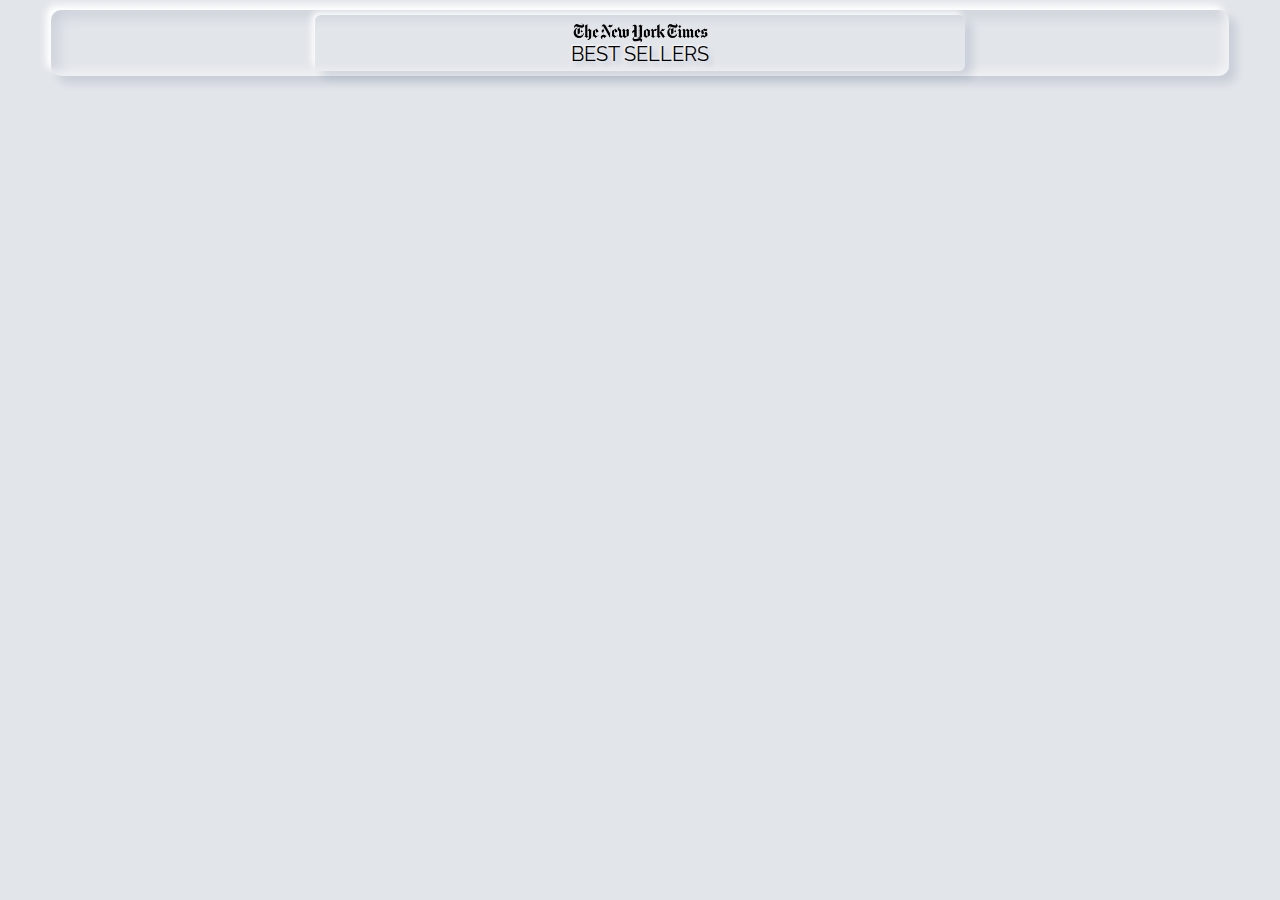
<file: index.html>
<!DOCTYPE html>
<html lang="en">
  <head>
    <meta charset="UTF-8" />
    <meta http-equiv="X-UA-Compatible" content="IE=edge" />
    <meta name="viewport" content="width=device-width, initial-scale=1.0" />
    <style>
        @import url('https://fonts.googleapis.com/css2?family=Anton&family=Balsamiq+Sans&family=Bebas+Neue&family=Dancing+Script&family=Lobster&family=Oswald:wght@500&family=Poppins:wght@500&family=Raleway:wght@600&family=Righteous&display=swap');
    </style> 
    <link rel="stylesheet" href="./css/styles.css" />
    <link rel="shortcut icon" href="./assets/favicon.png" />
    <title>Books</title>
  </head>
  <body>
    <section class="content__loader">
      <article class="loader">
      </article>
    </section>
    <header class="index__header">
      <section class="index__header__content">
        <article class="header__fx">
        <img src="./assets/nYtLogo.png" class="header__subtitle"></img>
        <p class="header__title">BEST SELLERS</p>
      </article>
      </section>
    </header>
    <main class="index__main">
      <section class="index__section">
      </section>
    </main>
    <script src="./js/index.js"></script>
  </body>
</html>
</file>
<file: css/styles.css>
body {
  background-color: #0d27501f;
  display: flex;
  flex-flow: column;
  align-items: center;
  padding-bottom: 80px;
}
/*LOADER*/
*,
*:before,
*:after {
  margin: 0;
  padding: 0;
  -webkit-box-sizing: border-box;
  -moz-box-sizing: border-box;
  box-sizing: border-box;
}

.content__loader {
  top: 0;
  background-color: #ffffff;
  position: fixed;
  width: 100%;
  height: 100%;
  z-index: 9999;
  -webkit-transition: all 1.5s ease;
  -o-transition: all 1.5s ease;
  transition: all 1.5s ease;
  display: flex;
  align-items: center;
  justify-content: center;
}
.loader {
  border: 15px solid #ccc;
  border-top-color: #ffa600;
  border-top-style: groove;
  font-size: 13px;
  height: 100px;
  width: 100px;
  animation-delay: -0.16s;
  border-radius: 100%;
  -webkit-animation: girar 1.5s linear infinite;
  -o-animation: girar 1.5s linear infinite;
  animation: girar 1.5s linear infinite;
}

@keyframes girar {
  from {
    transform: rotate(0deg);
  }
  from {
    transform: rotate(-360deg);
  }
}
/*HEADER*/
.favorite__header,
.index__header,
.list__header {
  margin: 10px 0px 5px;
  display: flex;
  justify-content: center;
}
.favorite__header__content,
.list__header__content,
.index__header__content {
  border-radius: 10px 10px 10px 10px;
  box-shadow: 7px 7px 10px #0d27501f, -5px -5px 7px #ffffff,
    inset -5px -5px 10px #ffffff9f, inset 5px 5px 15px #0d27501f;
  display: flex;
  flex-flow: column;
  justify-content: center;
  align-items: center;
  width: 270px;
}
.list__header__content {
  filter: blur(5px);
}
.header__fx {
  padding: 0px 50px;
  margin: 5px;
  border-radius: 6px;
  box-shadow: 7px 7px 10px #0d27501f, -3px -3px 7px #ffffff;
}
.header__subtitle {
  width: 135px;
  margin: 5px 0px -5px;
}
.header__title {
  margin: 0px 0px 5px;
  font-family: "Raleway", sans-serif;
  font-size: 20px;
  text-shadow: 0px 0px 1px #868686;
  text-shadow: 4px 4px 5px #0d27501f, -1px -1px 2px #ffffff;
}
.nameUser {
  margin-top: 5px;
  font-family: "Raleway", sans-serif;
  font-size: 15px;
  color: #ffa600;
}
/*INDEX*/

.index__article {
  font-family: "Raleway", sans-serif;
  display: flex;
  flex-flow: column;
  justify-content: center;
  align-items: center;
  margin: 10px;
  border-radius: 10px;
  box-shadow: 7px 7px 10px #0d27501f, -5px -5px 7px #ffffff,
    inset -5px -5px 10px #ffffff9f, inset 5px 5px 15px #0d27501f;
}
.index__section {
  display: flex;
  flex-flow: column;
  justify-content: center;
  align-items: center;
}
.index__section__title {
  display: flex;
  align-items: center;
  justify-content: center;
  padding: 5px;
  border-radius: 6px;
  color: white;
  background-color: #3c464e;
  box-shadow: 7px 7px 10px #0d27501f, -5px -5px 7px #ffffff;
  text-align: center;
  margin: 20px 15px 5px;
  font-size: 20px;
  width: 240px;
  min-height: 65px;
}
.index__section__oldest {
  margin: 5px;
}
.index__section__newest {
  margin: 5px;
}
.index__section__update {
  margin: 5px;
}

.index__section__botton {
  cursor: pointer;
  font-family: "Raleway", sans-serif;
  font-size: 17px;
  padding: 5px 15px;
  margin: 10px 15px 15px;
  background-color: #ffa600;
  color: white;
  box-shadow: 3px 3px 5px #0d27501f, -2px -2px 4px #ffffff;
  border-radius: 5px;
  border: transparent;
}
.index__section__botton:hover {
  background-color: #3c464e;
  box-shadow: 3px 3px 5px #0d27501f, -2px -2px 4px #ffffff;
}
.index__section__nameEncode {
  display: none;
}

/*LIST*/
.list__contnent__login {
  border: solid 2px white;
  top: 60px;
  height: 350px;
  border-radius: 15px;
  z-index: 50;
  display: flex;
  flex-flow: column;
  margin: 5px;
  position: fixed;
  width: 300px;
  background-color: #868686b0;
  align-items: center;
  justify-content: space-between;
}
.list__button__login {
  width: 120px;
  height: 50px;
  cursor: pointer;
  font-family: "Raleway", sans-serif;
  font-size: 15px;
  margin: 0px 0px 30px;
  background-color: #ffa600;
  box-shadow: 0px 0px 2px #0d2750;
  border-radius: 5px;
  border: transparent;
  color: white;
}
.list__button__login:hover {
  background-color: #3c464e;
}
.list__button__quit {
  margin: 10px;
  width: 20px;
  height: 20px;
  cursor: pointer;
  font-family: "Raleway", sans-serif;
  font-size: 15px;
  background-color: #ffa600;
  box-shadow: 0px 0px 2px #0d2750;
  border-radius: 5px;
  border: transparent;
  color: white;
  align-self: flex-end;
}
.list__button__quit:hover {
  background-color: #3c464e;
}
.list__msj__login {
  text-align: center;
  margin: 0px 15px;
  color: white;
  font-size: 30px;
  font-family: "Raleway", sans-serif;
}

.back__index {
  display: none;
  position: fixed;
  color: white;
  cursor: pointer;
  font-family: "Raleway", sans-serif;
  font-size: 17px;
  padding: 5px 15px;
  background-color: rgba(255, 0, 0, 0.89);
  border-radius: 5px;
  border: 2px solid white;
  z-index: 10;
  bottom: 0;
  width: 150px;
  margin: 0px 0px 15px 70px;
}
.back__index__favorites {
  position: fixed;
  color: white;
  cursor: pointer;
  font-family: "Raleway", sans-serif;
  font-size: 17px;
  padding: 5px 15px;
  background-color: rgba(255, 0, 0, 0.89);
  border-radius: 5px;
  border: 2px solid white;
  z-index: 10;
  bottom: 0;
  width: 150px;
  margin: 0px 0px 15px 70px;
}
.back__favorites {
  display: none;
  position: fixed;
  color: white;
  cursor: pointer;
  font-family: "Raleway", sans-serif;
  font-size: 17px;
  margin: 0px 0px 56px 70px;
  padding: 5px 15px;
  background-color: #ffa600e7;
  border-radius: 5px;
  border: 2px solid white;
  z-index: 10;
  bottom: 0;
  width: 150px;
}
.favorite__section {
  display: flex;
  flex-flow: column;
  justify-content: center;
  align-items: center;
}
.list__section {
  transition: 0.5s;
  filter: blur(5px);
  display: flex;
  flex-flow: column;
  justify-content: center;
  align-items: center;
}
.favorite__article,
.list__article {
  font-family: "Raleway", sans-serif;
  display: flex;
  flex-flow: column;
  align-items: center;
  margin: 10px;
  border-radius: 10px;
  box-shadow: 7px 7px 10px #0d27501f, -5px -5px 7px #ffffff,
    inset -5px -5px 10px #ffffff9f, inset 5px 5px 15px #0d27501f;
}

.list__books__title {
  background-color: #3c464e;
  color: #ffffff;
  display: flex;
  align-items: center;
  justify-content: center;
  padding: 5px;
  border-radius: 6px;
  box-shadow: 7px 7px 10px #0d27501f, -3px -3px 7px #ffffff;
  text-align: center;
  margin: 20px 15px 5px;
  font-size: 17px;
  width: 240px;
  min-height: 20px;
}
.list__books__author {
  display: flex;
  align-items: center;
  justify-content: center;
  border-radius: 6px;
  text-align: center;
  margin: 2px;
  font-size: 15px;
  width: 230px;
}
.list__books__img {
  box-shadow: 5px 5px 10px #0d275034, -3px -3px 7px #ffffff;
  border-radius: 5px;
  margin: 5px;
  width: 150px;
}
.list__books__weeks {
  display: flex;
  align-items: center;
  justify-content: center;
  border-radius: 6px;
  text-align: center;
  margin: 5px 20px 5px;
  width: 240px;
  min-height: 15px;
  font-size: 15px;
  margin: 2px;
  color: #ffa600;
}
.list__books__description {
  display: flex;
  align-items: center;
  justify-content: center;
  border-radius: 6px;
  text-align: center;
  margin: 5px 20px 5px;
  width: 230px;
  min-height: 15px;
  font-size: 15px;
  margin: 5px;
  text-align: center;
}
.books_subContent {
  margin: 5px 0px 15px;
  display: flex;
  flex-flow: row;
  align-items: center;
  justify-content: center;
  width: 80%;
}
.list__books__botton {
  margin: 0px 10px;
  cursor: pointer;
  font-family: "Raleway", sans-serif;
  font-size: 15px;
  padding: 10px 15px;
  background-color: #ffa600;
  box-shadow: 5px 5px 10px #0d27501f, -3px -3px 7px #ffffff;
  border-radius: 5px;
  border: transparent;
  color: white;
}
.list__books__botton:hover {
  background-color: #3c464e;
  box-shadow: 3px 3px 5px #0d27501f, -2px -2px 4px #ffffff;
}
.favorite__delete {
  margin: 0px 0px;
  width: 25px;
  height: 20px;
}
.list__books__favorite {
  display: none;
  margin: 0px 5px;
  width: 30px;
  height: 30px;
}
.list__books__favorite:hover{
  transform: scale(115%);
}
.favorite__books__delete,
.list__books__botton2 {
  cursor: pointer;
  width: 40px;
  height: 40px;
  border-radius: 100%;
  background-color: transparent;
  border: transparent;
}

.favorite__delete:hover {
  filter: opacity(0.8) drop-shadow(0 0 1px red);
}

@media screen and (min-width: 768px) {
  .index__header {
    width: 740px;
  }
  .favorite__header,
  .list__header {
    width: 768px;
  }
  .favorite__header__content,
  .index__header__content,
  .list__header__content {
    width: 95%;
  }
  .header__fx {
    width: 650px;
    text-align: center;
  }
  .index__section {
    flex-flow: row wrap;
  }
  .index__article {
    height: 250px;
  }
  .index__section__title {
    width: 190px;
  }
  .favorite__section,
  .list__section {
    flex-flow: row wrap;
    align-items: flex-start;
  }
  .favorite__article,
  .list__article {
    justify-content: space-between;
    width: 230px;
    height: 600px;
  }
  .list__books__title {
    margin: 10px 5px 5px;
    width: 190px;
  }
  .list__books__description {
    width: 190px;
  }
  .list__books__botton {
    padding: 5px;
    width: 150px;
  }
  .back__favorites {
    right: 0;
    margin-right: 15px;
  }
  .back__index__favorites,
  .back__index {
    right: 0;
    margin-right: 15px;
  }
}
@media screen and (min-width: 960px) {
  .index__header {
    width: 985px;
  }
}
@media screen and (min-width: 1000px) {
  .favorite__header,
  .list__header {
    width: 1030px;
  }
}
@media screen and (min-width: 1200px) {
  .index__header {
    width: 1240px;
  }
}
@media screen and (min-width: 1250px) {
  .favorite__header,
  .list__header {
    width: 1300px;
  }
}
@media screen and (min-width: 1440px) {
  .index__header {
    width: 1495px;
  }
}
@media screen and (min-width: 1500px) {
  .favorite__header,
  .list__header {
    width: 1555px;
  }
}
@media screen and (min-width: 1680px) {
  .index__header {
    width: 1750px;
  }
}
@media screen and (min-width: 1750px) {
  .favorite__header,
  .list__header {
    width: 1815px;
  }
}
@media screen and (min-width: 1920px) {
  .index__header {
    width: 2000px;
  }
}
</file>
